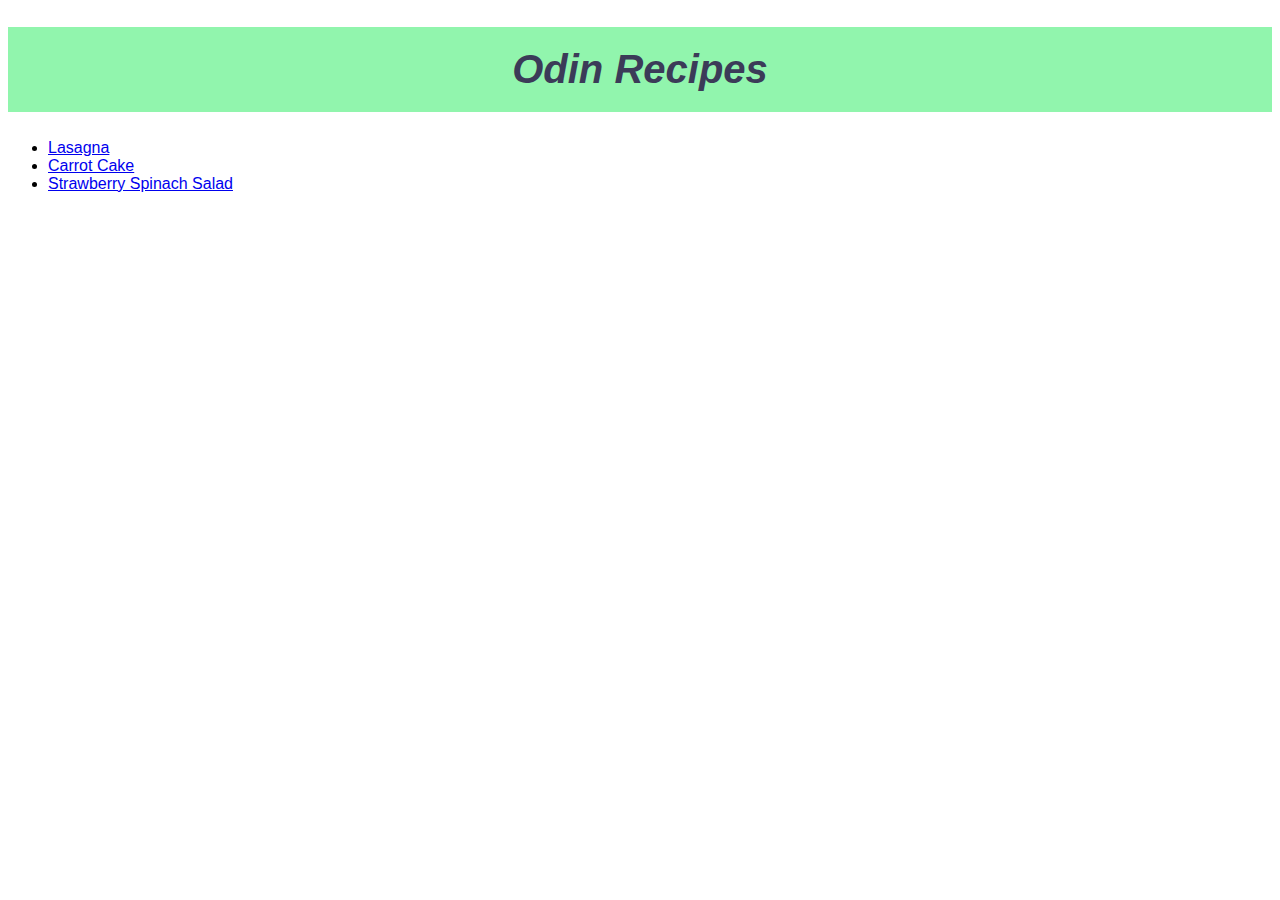
<file: index.html>
<!DOCTYPE html>
<html lang="en">
<head>
    <meta charset="UTF-8">
    <meta http-equiv="X-UA-Compatible" content="IE=edge">
    <meta name="viewport" content="width=device-width, initial-scale=1.0">
    <title>Recipes</title>
    <link rel="stylesheet" href="./styles.css">
</head>
<body>
    <h1><em>Odin Recipes</em></h1>
    <ul>
      <li><a href="./recipes/lasagna.html">Lasagna</a></li>
      <li><a href="./recipes/carrot-cake.html">Carrot Cake</a></li>
      <li><a href="./recipes/strawberry-spinach-salad.html">Strawberry Spinach Salad</a></li>
    </ul>
</body>
</html>
</file>
<file: styles.css>
body {
    background-color:rgb(255, 255, 255);
    font-family:Arial, Helvetica, sans-serif
}

img{
    width: 400px;
    height: auto;
    border: 8px solid #91F5AD;
    border-radius: 20px;
}

p{
    padding: 20px;
}

h1{
    color: #3B3B58;
    background-color: #91F5AD;
    padding: 20px;
    text-align: center;
    font-size: 40px
}

h3{
    color: #ED254E;
    padding: 20px;
    background-color: #FFD275;
}
</file>
